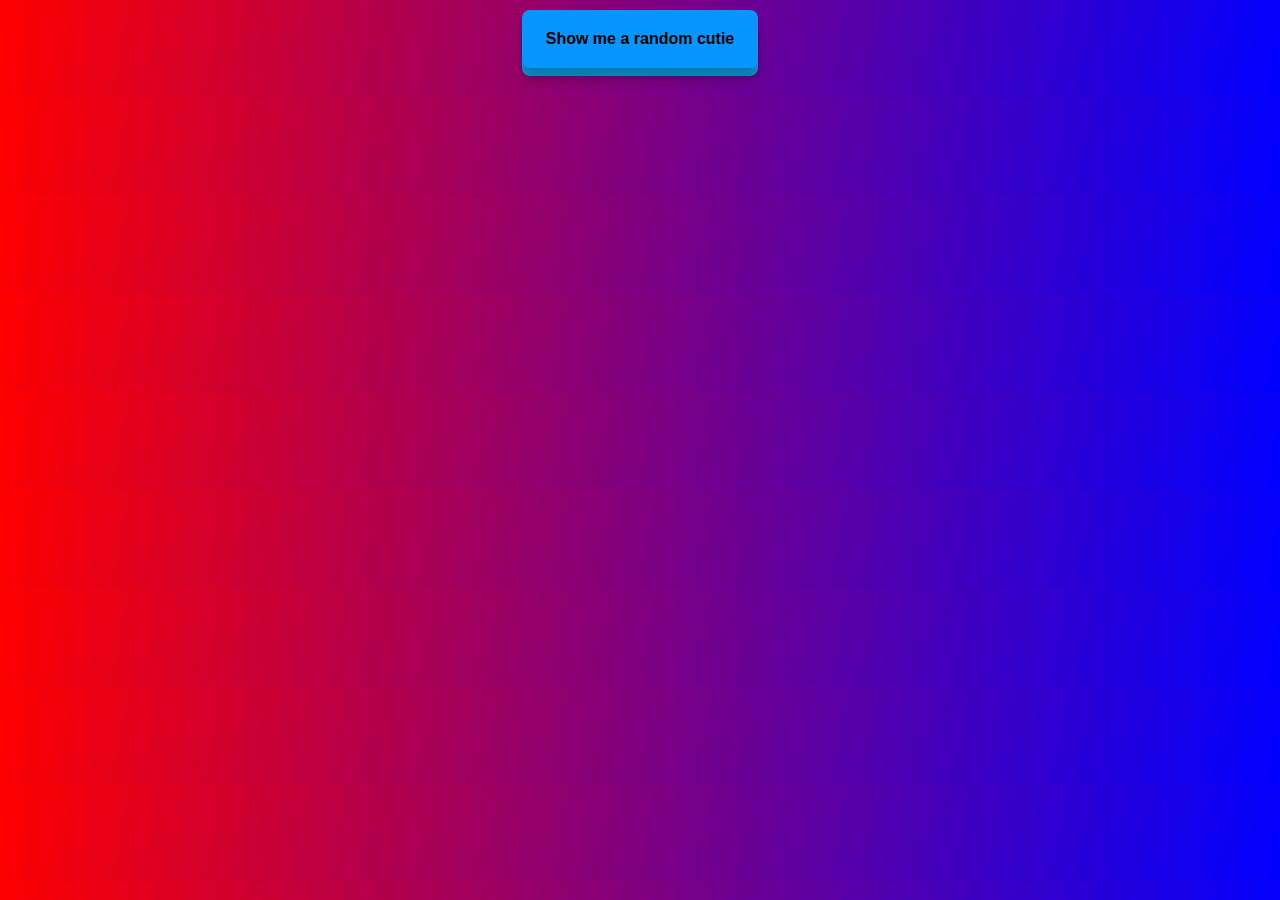
<file: random.html>
<!DOCTYPE html>
<html lang="en">
	<head>
		<meta charset="UTF-8" />
		<meta name="viewport" content="width=device-width, initial-scale=1.0" />
		<link rel="stylesheet" href="styles.css" />
		<script src="app.js" defer></script>

		<title>Document</title>
	</head>
	<body>
		<div class="container">
			<button type="button" class="btn">Show me a random cutie</button>
			<section class="header-content"></section>
		</div>
	</body>
</html>
</file>
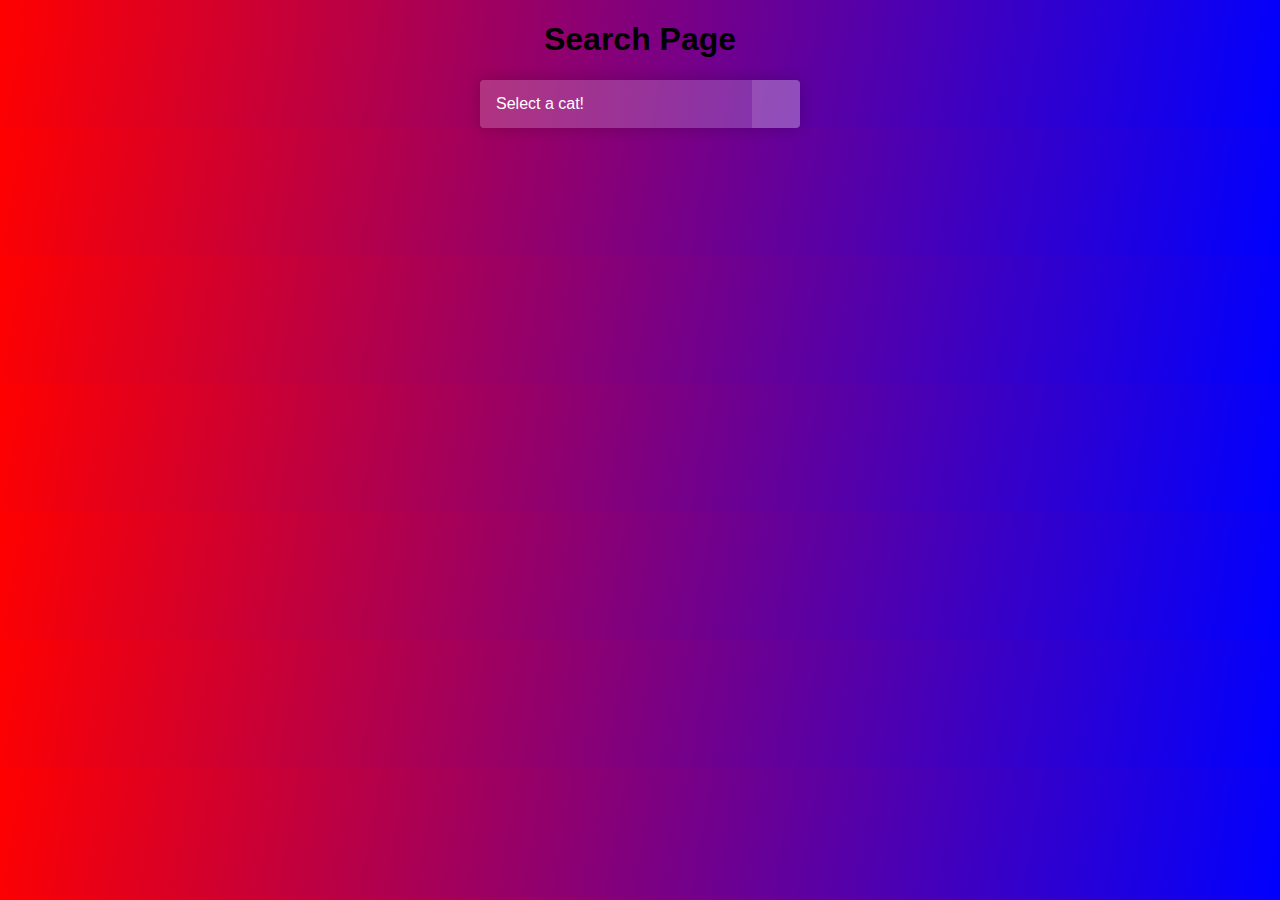
<file: search.html>
<!DOCTYPE html>
<html lang="en">
	<head>
		<meta charset="UTF-8" />
		<meta name="viewport" content="width=device-width, initial-scale=1.0" />
		<link rel="stylesheet" href="styles.css" />

		<script src="app.js" defer></script>
		<title>Search Page</title>
	</head>
	<body>
		<div class="container">
			<h1>Search Page</h1>
			<select id="select">
				<option selected value="0">Select a cat!</option>
				<option value="1">No Wrapper</option>
				<option value="2">No JS</option>
				<option value="3">Nice!</option>
			</select>
		</div>
	</body>
</html>
</file>
<file: styles.css>
html,
body {
	margin: 0;
	padding: 0;
	font-family: 'Roboto', sans-serif;
	background: linear-gradient(100deg, red, blue);
}

h1,
h2,
h3 {
	text-align: center;
}

.header-content {
	text-align: center;
}
.container {
	text-align: center;
}

.cats {
	display: flex;
	justify-content: center;
	align-items: center;
	min-height: 100vh;
}

.random_cats {
	width: 50%;
	border-radius: 15px;
	border: 10px double gray;
}

.btn {
	display: inline-block;
	position: relative;
	border: 0;
	background: #0597ff;
	padding: 1.25em 1.5em;
	border-radius: 8px;
	font-size: 16px;
	font-weight: bold;
	transform-style: preserve-3d;
	transition: transform 0.3s cubic-bezier(0, 0, 0.58, 1),
		background 0.3s cubic-bezier(0, 0, 0.58, 1);
	cursor: pointer;
	margin: 10px 0 30px 0;
}

.btn:before {
	content: '';
	position: absolute;
	width: 100%;
	height: 100%;
	top: 0;
	left: 0;
	right: 0;
	bottom: 0;
	background: #0ea5e9;
	border-radius: inherit;
	transform: translate3d(0, 0.5em, -1em);
	transition: transform 0.3s cubic-bezier(0, 0, 0.58, 1);
}

.btn:after {
	content: '';
	position: absolute;
	width: 100%;
	height: 100%;
	background: rgba(0, 0, 0, 0.25);
	filter: blur(4px);
	border-radius: inherit;
	top: 0;
	left: 0;
	transform: translate3d(0, 0.7em, -1em);
	transition: transform 0.3s cubic-bezier(0, 0, 0.58, 1);
}

.btn:hover {
	transform: translateY(-0.25em);
}

.btn:hover:before {
	transform: translate3d(0, 0.75em, -1em);
}

.btn:hover:after {
	transform: translate3d(0, 1.05em, -1em);
}

.btn:active {
	transform: translate(0, 0.5em);
}

.btn:active:before,
.btn:active:after {
	transform: translate3d(0, 0, -1em);
}

select {
	/* Reset */
	-webkit-appearance: none;
	-moz-appearance: none;
	appearance: none;
	border: 0;
	outline: 0;
	font: inherit;
	/* Personalize */
	width: 20em;
	height: 3em;
	padding: 0 4em 0 1em;
	background: url(https://upload.wikimedia.org/wikipedia/commons/9/9d/Caret_down_font_awesome_whitevariation.svg)
			no-repeat right 0.8em center/1.4em,
		linear-gradient(
			to left,
			rgba(255, 255, 255, 0.3) 3em,
			rgba(255, 255, 255, 0.2) 3em
		);
	color: white;
	border-radius: 0.25em;
	box-shadow: 0 0 1em 0 rgba(0, 0, 0, 0.2);
	cursor: pointer;
	/* <option> colors */
	/* Remove focus outline */
	/* Remove IE arrow */
}
select option {
	color: inherit;
	background-color: #320a28;
}
select:focus {
	outline: none;
}
select::-ms-expand {
	display: none;
}
</file>
